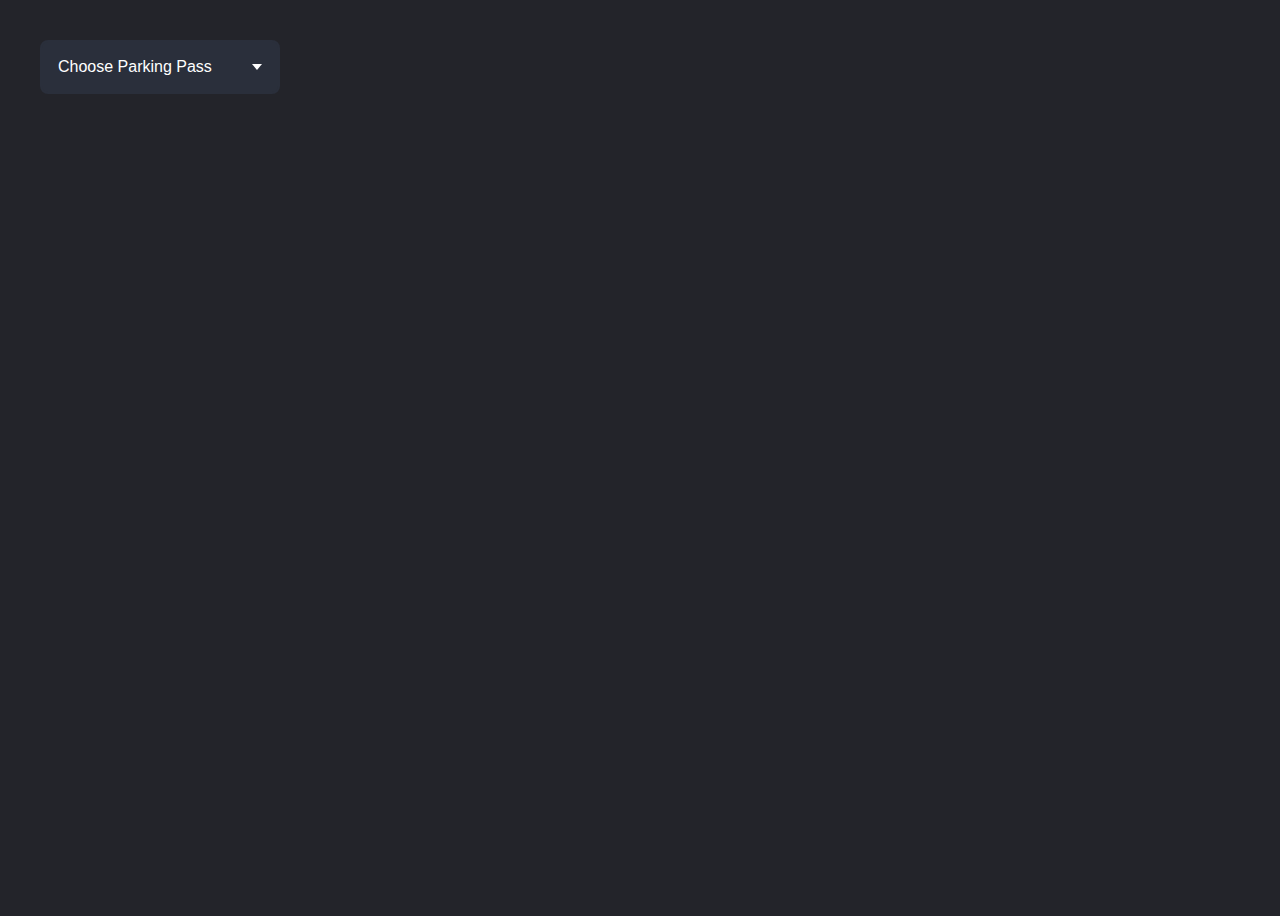
<file: index.html>
<!DOCTYPE html>
<html>
  <head>
    <title>Rutgers Parking Pass Visualizer</title>
    <script src='https://api.mapbox.com/mapbox-gl-js/v2.9.1/mapbox-gl.js'></script>
    <link href='https://api.mapbox.com/mapbox-gl-js/v2.9.1/mapbox-gl.css' rel='stylesheet' />
    <link rel="stylesheet" type="text/css" href="screen.css" media='screen'/> 
    <link rel="stylesheet" type="text/css" href="mobile.css" media='handheld'/> 
  </head>
  <script>
    var passes = ['Busch Resident', 'Cook Resident', 'Douglass Resident', 'Livingston Resident', 'Busch Commuter', 'College Ave Commuter', 'Cook Commuter', 'Doug Commuter', 'Livingston Commuter'];
  </script>
  <body>

    <div class ="dropdown" id="PassChoose">
      <div class="select">
        <span class="selected">Choose Parking Pass</span>
        <div class = "caret"></div>
      </div>
      <ul class = "menu">
        <li>Busch Resident</li>
        <li>Cook Resident</li>
        <li>Douglass Resident</li>
        <li>Livingston Resident</li>
        <li>Busch Commuter</li>
        <li>College Ave Commuter</li>
        <li>Cook Commuter</li>
        <li>Douglass Commuter</li>
        <li>Livingston Commuter</li>
      </ul>
    </div>
    
    <div class ="dropdownmulti" id="CampusChoose">
      <div class="select">
        <span class="selected">Choose Campus</span>
        <div class = "caret"></div>
      </div>
      <ul class = "menu">
        <li>Busch</li>
        <li>College Ave</li>
        <li>Cook</li>
        <li>Douglass</li>
        <li>Livingston</li>
      </ul>
    </div>

    <div class ="dropdown" id="TimeChoose">
      <div class="select">
        <span class="selected">Choose Time(s)</span>
        <div class = "caret"></div>
      </div>
      <ul class = "menu">
        <li class ="hide" data-passtypetime="resident">24 hours, 7 days a week</li>
        <li class ="hide" data-passtypetime="commuter">Monday - Friday, 6AM - 2AM</li>
        <li class ="hide" data-passtypetime="commuter">Monday - Friday, 6PM - 2AM</li>
        <li class ="hide" data-passtypetime="commuter">Monday - Friday, 6PM - 8AM</li>
        <li class ="hide" data-passtypetime="shared">Monday - Friday, 8PM - 2AM</li>
        <li class ="hide" data-passtypetime="resident">Monday - Friday, 8PM - 8AM</li>
        <li class ="hide" data-passtypetime="commuter">Monday - Friday, 7:30PM - 2AM</li>
        <li class ="hide" data-passtypetime="shared">Saturday & Sunday, 6AM - 2AM</li>
        <li class ="hide" data-passtypetime="resident">Friday, 4PM - Monday 8AM</li>
        <li class ="hide" data-passtypetime="commuter">Friday, 6PM - Monday 8AM</li>
        <li class ="hide" data-passtypetime="shared">Any of the Above</li>
      </ul>
    </div>

    <script>
      function loadFilters(){
        //composite filters
        var overallfilter = false;
        var campusfilter = ['any'];
        var timefilter = ['any'];

        //campus filters
        var livifilter = [['==', 'livi', ['get', 'campus']]];
        var buschfilter = [['==', 'busch', ['get', 'campus']]];
        var cafilter = [['==', 'ca', ['get', 'campus']]];
        var cookfilter = [['==', 'cook', ['get', 'campus']]];
        var dougfilter = [['==', 'doug', ['get', 'campus']]];

        var campusFilterMap = new Map();
        campusFilterMap.set("Busch", buschfilter)
        campusFilterMap.set("College Ave", cafilter)
        campusFilterMap.set("Cook", cookfilter)
        campusFilterMap.set("Douglass", dougfilter)
        campusFilterMap.set("Livingston", livifilter)

        //time filters
        var alwaysfilter = [['==', 'true', ['get', 'always']]];
        var mf82filter = [['==', 'true', ['get', 'mf82']]]
        var mf88filter = [['==', 'true', ['get', 'mf88']]];
        var ss62filter = [['==', 'true', ['get', 'ss62']]]
        var f4m8filter = [['==', 'true', ['get', 'f4m8']]];

        var mf6a2afilter = [['==', 'true', ['get', 'mf6a2a']]];
        var mf6p2afilter = [['==', 'true', ['get', 'mf6p2a']]];
        var mf6p8afilter = [['==', 'true', ['get', 'mf6p8a']]];
        var f6pm8afilter = [['==', 'true', ['get', 'f6pm8a']]];
        var mf75p2afilter = [['==', 'true', ['get', 'mf75p2a']]]; 

        var timeFilterMap = new Map();
        timeFilterMap.set("24 hours, 7 days a week", alwaysfilter);
        timeFilterMap.set("Monday - Friday, 6AM - 2AM", mf6a2afilter);
        timeFilterMap.set("Monday - Friday, 6PM - 2AM", mf6p2afilter);
        timeFilterMap.set("Monday - Friday, 6PM - 8AM", mf6p8afilter);
        timeFilterMap.set("Monday - Friday, 8PM - 2AM", mf82filter);
        timeFilterMap.set("Monday - Friday, 8PM - 8AM", mf88filter);
        timeFilterMap.set("Monday - Friday, 7:30PM - 2AM", mf75p2afilter);
        timeFilterMap.set("Saturday & Sunday, 6AM - 2AM", ss62filter);
        timeFilterMap.set("Friday, 4PM - Monday 8AM", f4m8filter);
        timeFilterMap.set("Friday, 6PM - Monday 8AM", f6pm8afilter);

       
        //list of if statements to check campus filters
        
        if (chosenCampuses == null){
        } else {
          chosenCampuses.forEach(campus =>{
            campusfilter = campusfilter.concat(campusFilterMap.get(campus.innerText));
        })
        }
      
        //list of if statements to check time filters
        timefilter = timefilter.concat(timeFilterMap.get(document.getElementById("TimeChoose").querySelector('.selected').innerText));

        const campusChosen = !(chosenCampuses == null);
        const timeChosen = !(document.getElementById("TimeChoose").querySelector('.selected').innerText == 'Choose Time(s)');

        if(campusChosen && !timeChosen){
          overallfilter = campusfilter
        } else if (!campusChosen && timeChosen){
          overallfilter = timefilter;
        } else if (!campusChosen && !timeChosen){
          overallfilter = false;
        } else if (campusChosen && timeChosen){
          overallfilter = ['all', campusfilter, timefilter];
        }
        //set filter on selected pass
        if(activePass == null){
        } else {
          map.setFilter(activePass, overallfilter);
        }
        
      };
      
      var chosenCampuses = null;
      const dropdowns = document.querySelectorAll('.dropdown');
      const multis = document.querySelectorAll('.dropdownmulti');
      const times = document.getElementById('TimeChoose').querySelectorAll('.menu li');

      multis.forEach(dropdown => {
        const select = dropdown.querySelector('.select');
        const caret = dropdown.querySelector('.caret');
        const menu = dropdown.querySelector('.menu');
        const options = dropdown.querySelectorAll('.menu li')
        
        select.addEventListener('click', () => {
          select.classList.toggle('select-clicked');
          caret.classList.toggle('caret-rotate');
          menu.classList.toggle('menu-open');
        });

        options.forEach(option=>{
          option.addEventListener('click', () =>{
            
            select.classList.remove('select-clicked');
            caret.classList.remove('caret-rotate');
            menu.classList.remove('menu-open');

            if(option.classList.contains('active')){
              option.classList.remove('active');
            } else {
              option.classList.add('active');
            }

            chosenCampuses = document.getElementById("CampusChoose").querySelectorAll('.active')
            if (chosenCampuses.length == 1){
              dropdown.querySelector('.selected').innerText = String(chosenCampuses.length) +  " Campus Selected";
            } else {
              dropdown.querySelector('.selected').innerText = String(chosenCampuses.length) +  " Campuses Selected";
            }
    
            loadFilters();
            
        })
      })
      })


  
      dropdowns.forEach(dropdown => {
        const select = dropdown.querySelector('.select');
        const caret = dropdown.querySelector('.caret');
        const menu = dropdown.querySelector('.menu');
        const options = dropdown.querySelectorAll('.menu li')
        const selected = dropdown.querySelector('.selected')
  
        select.addEventListener('click', () => {
          select.classList.toggle('select-clicked');
          caret.classList.toggle('caret-rotate');
          menu.classList.toggle('menu-open');
        });
  
        options.forEach(option =>{
          option.addEventListener('click', () =>{
            selected.innerText = option.innerText;
            select.classList.remove('select-clicked');
            caret.classList.remove('caret-rotate');
            menu.classList.remove('menu-open');
            options.forEach(option =>{
              option.classList.remove('active');
            });
            option.classList.add('active');

            if(dropdown.id == 'PassChoose'){
              const selectedPass = selected.innerText;
              activePass = selectedPass
              for(let i = 0; i < passes.length; i++){
                const pass = passes[i];
                if(map.getLayer(pass)){
                  map.removeLayer(pass);
                }
              }
              map.addLayer({
                'id': selectedPass,
                'type': 'fill',
                'source': selectedPass,
                'paint': {
                'fill-color': '#FF5733',
                'fill-opacity': 0.4
                },
                'layout': {
                  'visibility': 'visible'
                },
                'filter': ['==', '$type', 'Polygon']
              });

              if(selectedPass.includes("Resident")){
                times.forEach(option => {
                  if(option.dataset.passtypetime == "resident" || option.dataset.passtypetime == "shared"){
                    option.classList.remove('hide');
                  } else if (option.dataset.passtypetime == "commuter"){
                    if(!option.classList.contains('hide')){
                      option.classList.add('hide');
                    }
                  }
                })
              } else if (selectedPass.includes("Commuter")){
                times.forEach(option => {
                  if(option.dataset.passtypetime == "commuter" || option.dataset.passtypetime == "shared"){
                    option.classList.remove('hide');
                  } else if (option.dataset.passtypetime == "resident"){
                    if(!option.classList.contains('hide')){
                      option.classList.add('hide');
                    }
                  }
                })
              } else {};

                document.getElementById('CampusChoose').style.display = 'block';
                document.getElementById('TimeChoose').style.display = 'block';

                loadFilters();
            }

            if(dropdown.id == 'CampusChoose'){
              loadFilters();
            }

            if(dropdown.id == 'TimeChoose'){
              loadFilters();
            }

            map.on('click', activePass, (e) => {
            new mapboxgl.Popup()
            .setLngLat(e.lngLat)
            .setHTML(e.features[0].properties.name)
            .addTo(map);
            });
            
            // Change the cursor to a pointer when
            // the mouse is over the states layer.
          map.on('mouseenter', activePass, () => {
          map.getCanvas().style.cursor = 'pointer';
          });
            
            // Change the cursor back to a pointer
            // when it leaves the states layer.
          map.on('mouseleave', activePass, () => {
          map.getCanvas().style.cursor = '';
          });

  
  
          });
        });
      });
    </script>

    <div id="map"></div>
    <script>
      mapboxgl.accessToken = 'pk.eyJ1IjoiaGFydjQycyIsImEiOiJjbGlhbzliNmEwNGxuM21wbWwweWIydmZrIn0.JSODcY08IjYtFfNA_V295w';
      // sets bounds to Rutgers Campuses
      const bounds = [
            [-74.49142474386696,40.54496830476808], // Northwest coordinate
            [-74.37692118570746,40.443946213361755]  // Southeast coordinate
          ];
      
      const map = new mapboxgl.Map({
        container: 'map',
        style: 'mapbox://styles/mapbox/streets-v11',
        center: [-74.441099, 40.496577],
        zoom: 12,
        testMode: true,
      });

      //imports sources corresponding to the different parking passes
      map.on('load', () => {
        map.addSource('Busch Resident', {
        type: 'geojson',
        data: 'https://raw.githubusercontent.com/harv42s/rutgersparkinglots/main/buschresident.geojson'
        });

        map.addSource('Cook Resident', {
        type: 'geojson',
        // Use a URL for the value for the `data` property.
        data: 'https://raw.githubusercontent.com/harv42s/rutgersparkinglots/main/cookresident.geojson'
        });

        map.addSource('Douglass Resident', {
                type: 'geojson',
                // Use a URL for the value for the `data` property.
                data: 'https://raw.githubusercontent.com/harv42s/rutgersparkinglots/main/dougresident.geojson'
        });

        map.addSource('Livingston Resident', {
        type: 'geojson',
        // Use a URL for the value for the `data` property.
        data: 'https://raw.githubusercontent.com/harv42s/rutgersparkinglots/main/liviresident.geojson'
        });

        map.addSource('Busch Commuter', {
        type: 'geojson',
        // Use a URL for the value for the `data` property.
        data: 'https://raw.githubusercontent.com/harv42s/rutgersparkinglots/main/buschcommuter.geojson'
        });
        
        map.addSource('College Ave Commuter', {
        type: 'geojson',
        // Use a URL for the value for the `data` property.
        data: 'https://raw.githubusercontent.com/harv42s/rutgersparkinglots/main/cacommuter.geojson'
        });

        map.addSource('Cook Commuter', {
        type: 'geojson',
        // Use a URL for the value for the `data` property.
        data: 'https://raw.githubusercontent.com/harv42s/rutgersparkinglots/main/cookcommuter.geojson'
        });

        map.addSource('Douglass Commuter', {
        type: 'geojson',
        // Use a URL for the value for the `data` property.
        data: 'https://raw.githubusercontent.com/harv42s/rutgersparkinglots/main/dougcommuter.geojson'
        });

        map.addSource('Livingston Commuter', {
        type: 'geojson',
        // Use a URL for the value for the `data` property.
        data: 'https://raw.githubusercontent.com/harv42s/rutgersparkinglots/main/livicommuter.geojson'
        });

        

});
    </script>
  </body>
</html>
</file>
<file: screen.css>
body{
    font-family: Helvetica, sans-serif;
    background: #23242a;
    min-height: 100vh;
    display: flex;
    justify-content: start;
    align-items: start;
    flex-wrap: wrap;
  }
  
  .dropdown{
    min-width: 15em;
    position: relative;
    margin: 2em;
    z-index: 2
  }
  
  .dropdown *{
    box-sizing: border-box;
  }

  .dropdownmulti{
    min-width: 15em;
    position: relative;
    margin: 2em;
    z-index: 2
  }

  .dropdownmulti *{
    box-sizing: border-box;
  }
  
  .select{
    background: #2a2f3b;
    color: #fff;
    display: flex;
    justify-content: space-between;
    align-items: center;
    border: 2px #2a2f3b solid;
    border-radius: 0.5em;
    padding: 1em;
    cursor: pointer;
  }
  
  .select-clicked{
    border: 2px #26489a solid;
    box-shadow: 0 0 0.8em #26489a;
  }
  
  .select:hover{
    background: #323741;
  }
  
  .caret{
    width: 0;
    height: 0;
    border-left: 5px solid transparent;
    border-right: 5px solid transparent;
    border-top: 6px solid #fff;
    transition: 0.3s;
  }
  
  .caret-rotate{
    transform: rotate(180deg);
  }
  
  .menu{
    list-style: none;
    padding: 0.2em 0.5em;
    background: #323741;
    border: 1px #363a43 solid;
    box-shadow: 0 0.5em 1em rgba(0, 0, 0, 0.2);
    border-radius: 0.5em;
    color: #9fa5b5;
    position: absolute;
    top: 3em;
    left: 50%;
    width: 100%;
    transform: translateX(-50%);
    opacity: 0;
    display: none;
    transition: 0.2s;
    z-index: 1;
  }
  
  .menu li{
    padding: 0.7em 0.5em;
    margin: 0.3em 0;
    border-radius: 0.5em;
    cursor: pointer;
  }
  
  .menu li:hover{
    background: #2a2d35;
  }
  
  .active{
    background: #23242a;
  }
  
  .menu-open{
    display:block;
    opacity:1;
  }

  .hide{
    display:none;
  }

#map { 
    position: absolute; 
    top: 0; 
    bottom: 0; 
    width: 100%; 
    z-index: 1;
}

#CampusChoose{
  display: none;
}

#TimeChoose{
  display: none;
}

.mapboxgl-popup-content{
  font-family: Helvetica, sans-serif;
  font-size: 1.5em;
}

.mapboxgl-popup-content-wrapper{
  padding: 1%
}
</file>
<file: mobile.css>
body{
    font-family: Helvetica, sans-serif;
    background: #23242a;
    min-height: 100vh;
    display: flex;
    flex-direction: column;
    justify-content: start;
    align-items: center;
    flex-wrap: wrap;
    font-size: 150%;
  }
  
  .dropdown{
    min-width: 15em;
    width: 90%;
    position: relative;
    margin: 1em;
    z-index: 2;
    font-size: 1em;
  }
  
  .dropdown *{
    box-sizing: border-box;
  }

  .dropdownmulti{
    min-width: 15em;
    width: 90%;
    position: relative;
    margin: 1em;
    z-index: 2;
    font-size: 1em;
  }

  .dropdownmulti *{
    box-sizing: border-box;
  }
  
  .select{
    background: #2a2f3b;
    color: #fff;
    display: flex;
    justify-content: space-between;
    align-items: center;
    border: 2px #2a2f3b solid;
    border-radius: 0.5em;
    padding: 1em;
    cursor: pointer;
  }
  
  .select-clicked{
    border: 2px #26489a solid;
    box-shadow: 0 0 0.8em #26489a;
  }
  
  .select:hover{
    background: #323741;
  }

  .selected{
    font-size: 1.5em;
  }
  
  .caret{
    width: 0;
    height: 0;
    border-left: 5px solid transparent;
    border-right: 5px solid transparent;
    border-top: 6px solid #fff;
    transition: 0.3s;
  }
  
  .caret-rotate{
    transform: rotate(180deg);
  }
  
  .menu{
    list-style: none;
    padding: 0.2em 0.5em;
    background: #323741;
    border: 1px #363a43 solid;
    box-shadow: 0 0.5em 1em rgba(0, 0, 0, 0.2);
    border-radius: 0.5em;
    color: #9fa5b5;
    position: relative;
    top: 1em;
    left: 50%;
    width: 100%;
    transform: translateX(-50%);
    opacity: 0;
    display: none;
    transition: 0.2s;
    z-index: 1;
  }
  
  .menu li{
    padding: 0.7em 0.5em;
    margin: 0.3em 0;
    border-radius: 0.5em;
    cursor: pointer;
  }
  
  .menu li:hover{
    background: #2a2d35;
  }
  
  .active{
    background: #23242a;
  }
  
  .menu-open{
    display:block;
    opacity:1;
  }

  .hide{
    display:none;
  }

#map { 
    position: absolute; 
    top: 0; 
    bottom: 0; 
    width: 100%; 
    z-index: 1;
}

#CampusChoose{
  display: none;
}

#TimeChoose{
  display: none;
}

.mapboxgl-popup-content{
  font-family: Helvetica, sans-serif;
  font-size: 3em;
}

.mapboxgl-popup-content-wrapper{
  padding: 1%
}
</file>
